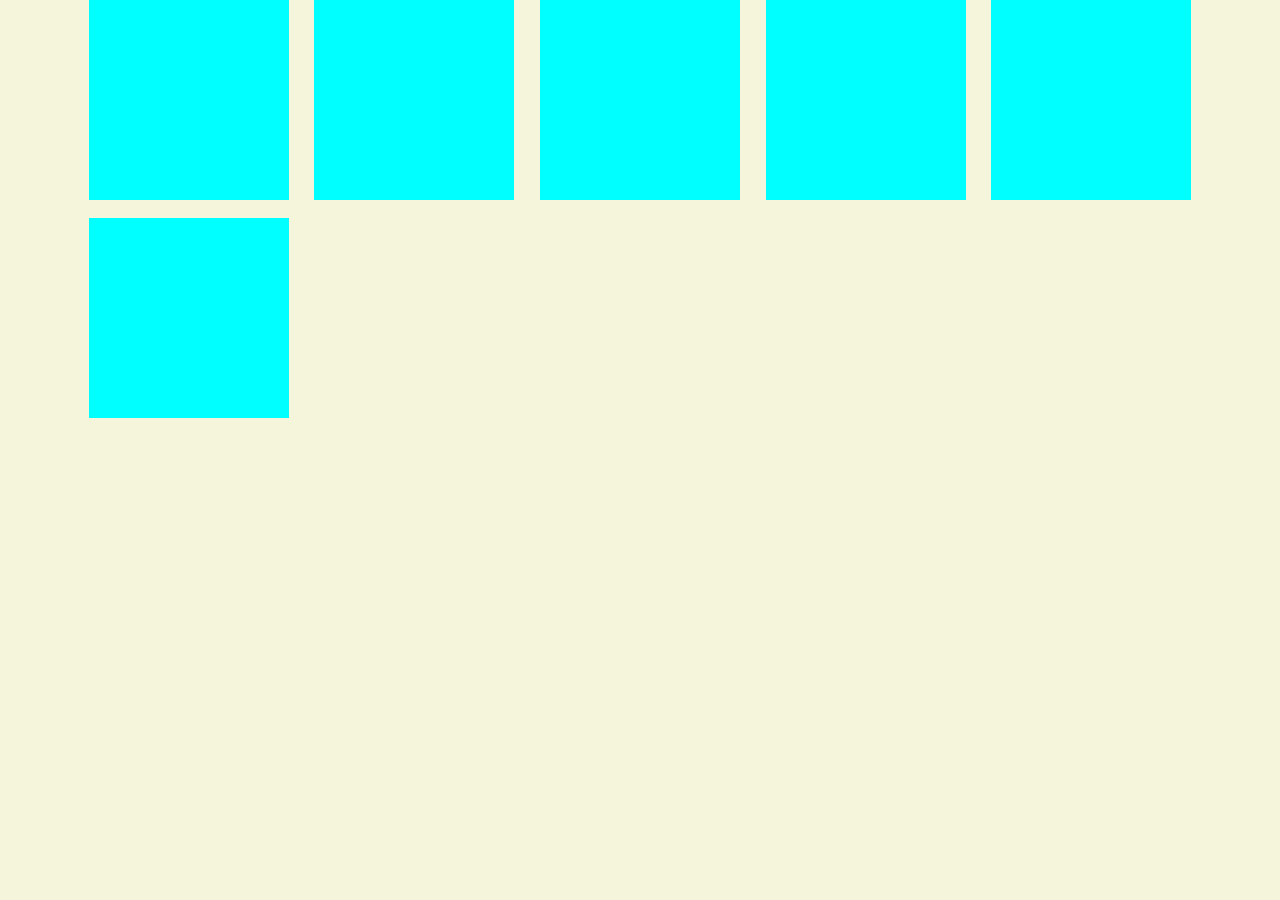
<file: cssgrids-2/index.html>
<!DOCTYPE html>
<html lang="en">
<head>
    <meta charset="UTF-8">
    <meta name="viewport" content="width=device-width, initial-scale=1.0">
    <title>CSS Grids Part-2</title>
    <link rel="stylesheet" href="styles.css">
</head>
<body>
    <div class="container">
        <div class="item"></div>
        <div class="item"></div>
        <div class="item"></div>
        <div class="item"></div>
        <div class="item"></div>
        <div class="item"></div>
    </div>
</body>
</html>
</file>
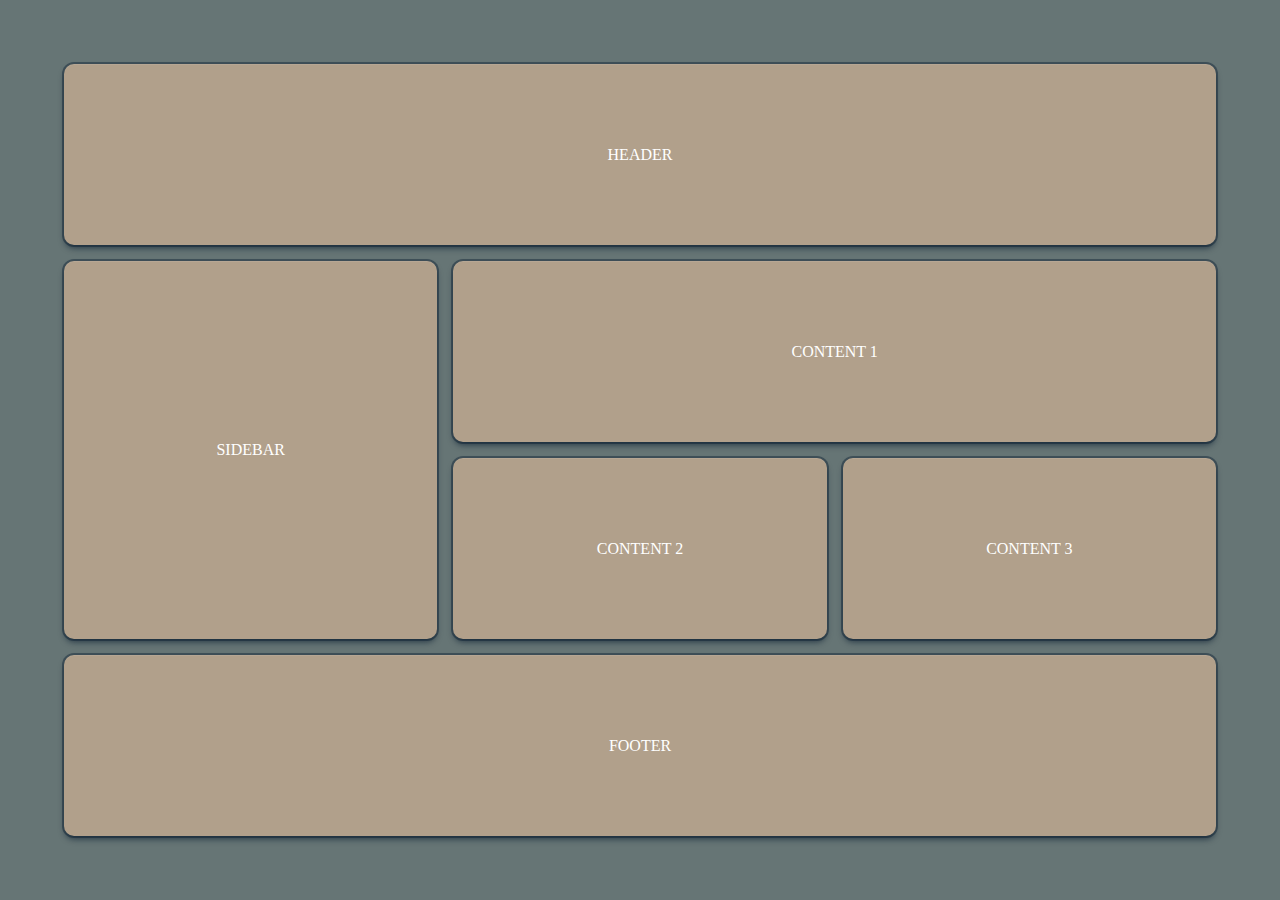
<file: cssgrids/index.html>
<!DOCTYPE html>
<html lang="en">
<head>
    <meta charset="UTF-8">
    <meta name="viewport" content="width=device-width, initial-scale=1.0">
    <title>CSS GRIDS</title>
    <link rel="stylesheet" href="styles.css">
</head>
<body>
    <div class="container">

        <div class="item header">HEADER</div>
        <div class="item sidebar hov">SIDEBAR</div>
        <div class="item content1 hov">CONTENT 1</div>
        <div class="item hov">CONTENT 2</div>
        <div class="item hov">CONTENT 3</div>
        <div class="item footer">FOOTER</div>

    </div>
</body>
</html>
</file>
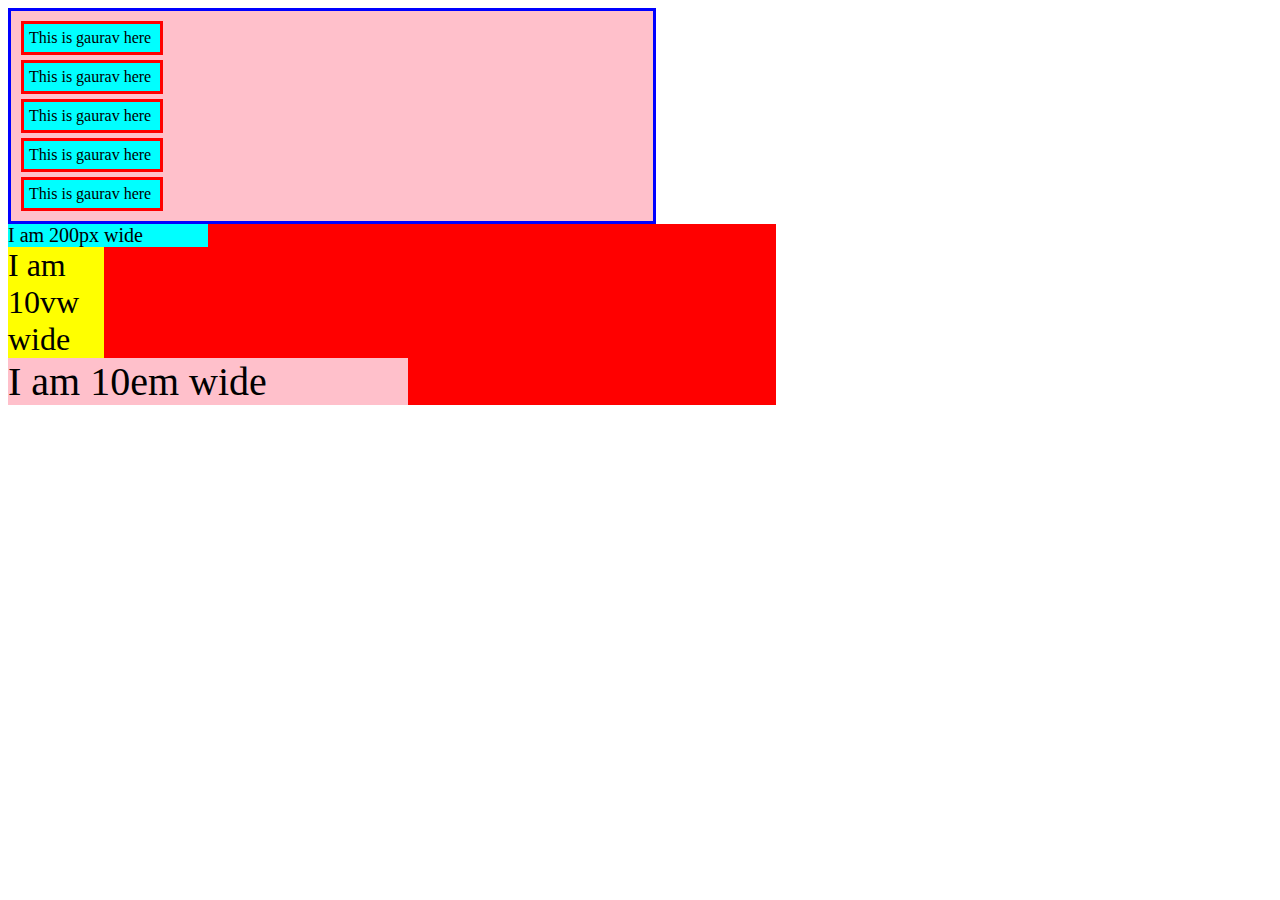
<file: day1/index.html>
<!DOCTYPE html>
<html lang="en">

<head>
    <meta charset="UTF-8">
    <meta name="viewport" content="width=device-width, initial-scale=1.0">
    <title>BOX MODEL</title>
    <link rel="shortcut icon" href="goku.png" type="image/x-icon">
    <style>
       
        .container{
            background-color: pink;
            border: 3px solid blue;
            width: 50%;
            height:20%;
            padding: 5px;
           
        }
        .child
        {
            background-color: aqua;
            border: 3px solid red;
            width: 20%;
            height:20%;
            padding: 5px;
            margin:5px;
        }
        .wrapper {
            font-size: 20px;
            background-color: red;
            width: 60vw;
            
        }

        .px {
            width: 200px;
            background-color: aqua;
        }

        .vw {
            width: 50vw;
            background-color: yellow;
            font-size: 2rem;
            width: 3em;
        }

        .em {
            width: 10em;
            font-size: 2em;
            background-color: pink;
        }
    </style>
</head>

<body>
    <div class="container">
        <div class="child">
            This is gaurav here
        </div>
        <div class="child">
            This is gaurav here

        </div>
        <div class="child">
            This is gaurav here

        </div>
        <div class="child">
            This is gaurav here

        </div>
        <div class="child">
            This is gaurav here

        </div>
    </div>
    <div class="wrapper">
        <div class="box px">I am 200px wide</div>
        <div class="box vw">I am 10vw wide</div>
        <div class="box em">I am 10em wide</div>
    </div>

</body>

</html>
</file>
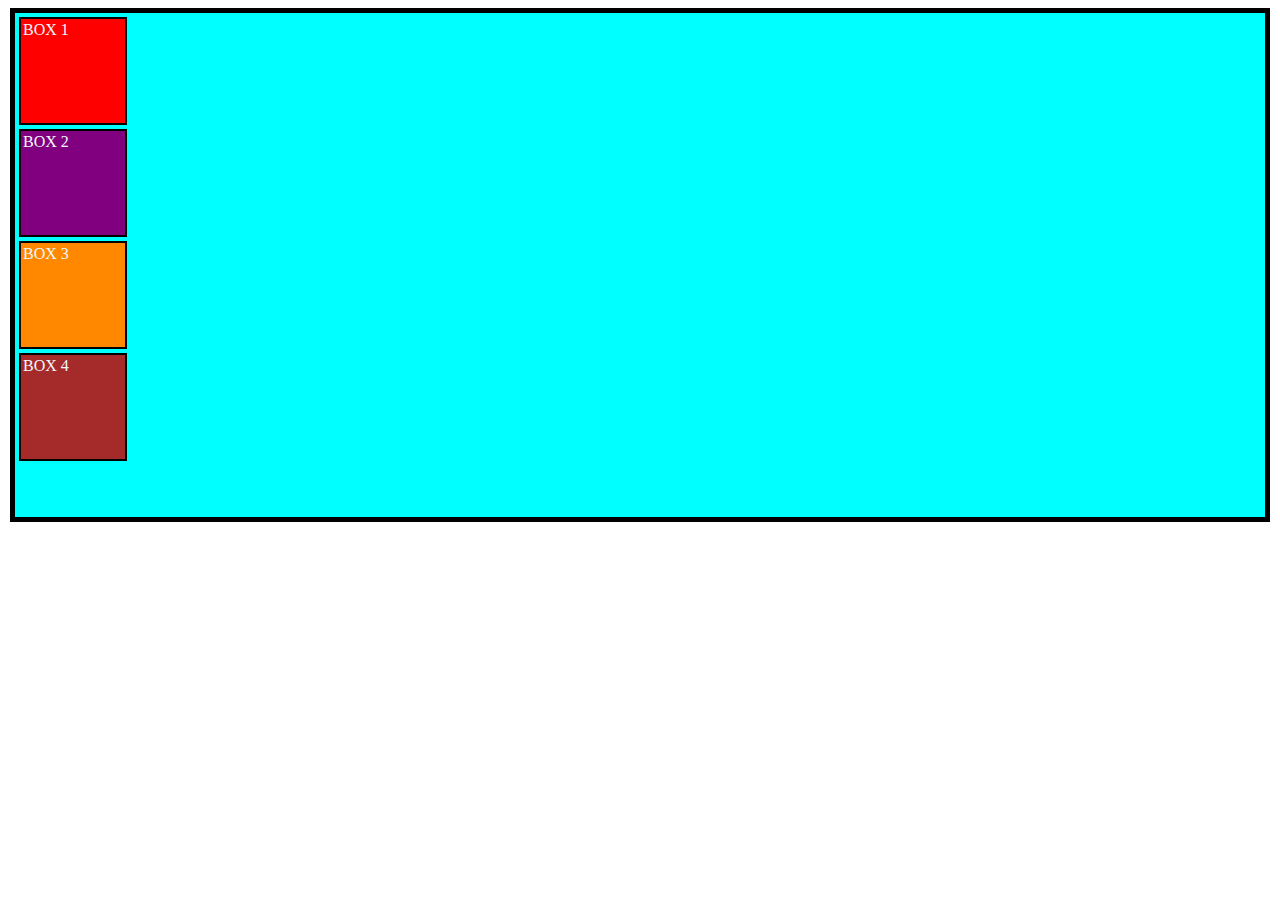
<file: day2/index.html>
<!DOCTYPE html>
<html lang="en">
<head>
    <meta charset="UTF-8">
    <meta name="viewport" content="width=device-width, initial-scale=1.0">
    <title>FLEX BOX</title>
    <style>
        .container
        {
            background-color: aqua;
            border: 5px solid black;
            height: 500px;
            margin: 2px;
            padding: 2px;
            display: flex;
            flex-direction: column;
            /* flex-wrap: wrap; */
            /* justify-content: end; */
            /* justify-content: space-between; */
            /* justify-content: space-around; */
            /* justify-content: space-evenly; */
            /* justify-content: center; */
            /* justify-content: stretch; */
            /* align-items: center; */
            /* align-content: center; */
           
        

        }
        .box
        {
            width: 100px;
            height:100px;
            border: 2px solid black;
            margin: 2px;
            padding: 2px;
            color: aliceblue;
            
        }
        #box1
        {
            background-color: red ;
            /* order: 500; */
            /* flex-grow: 1; */
            /* flex-basis: 400px; */
            /* align-self: flex-start; */
            
        }
        #box2
        {
            background-color: purple;
            /* flex-shrink: 2;
            flex-grow: 2; */
            /* align-self: flex-end; */
        }
        #box3
        {
            background-color: rgb(255, 136, 0);
            /* flex-shrink: 3;
            flex-grow: 3; */
            /* order: -3; */
            /* align-self: flex-start; */
        }
        #box4
        {
            background-color: brown;
            /* flex-shrink: 4;
            flex-grow: 4; */
            
            /* order: -4; */
            /* align-self: flex-end; */
        }
    </style>
</head>
<body>
    <div class="container">
        <div class="box" id="box1">BOX 1</div>
        <div class="box" id="box2">BOX 2</div>
        <div class="box" id="box3">BOX 3</div>
        <div class="box" id="box4">BOX 4</div>
    </div>

    
</body>
</html>
</file>
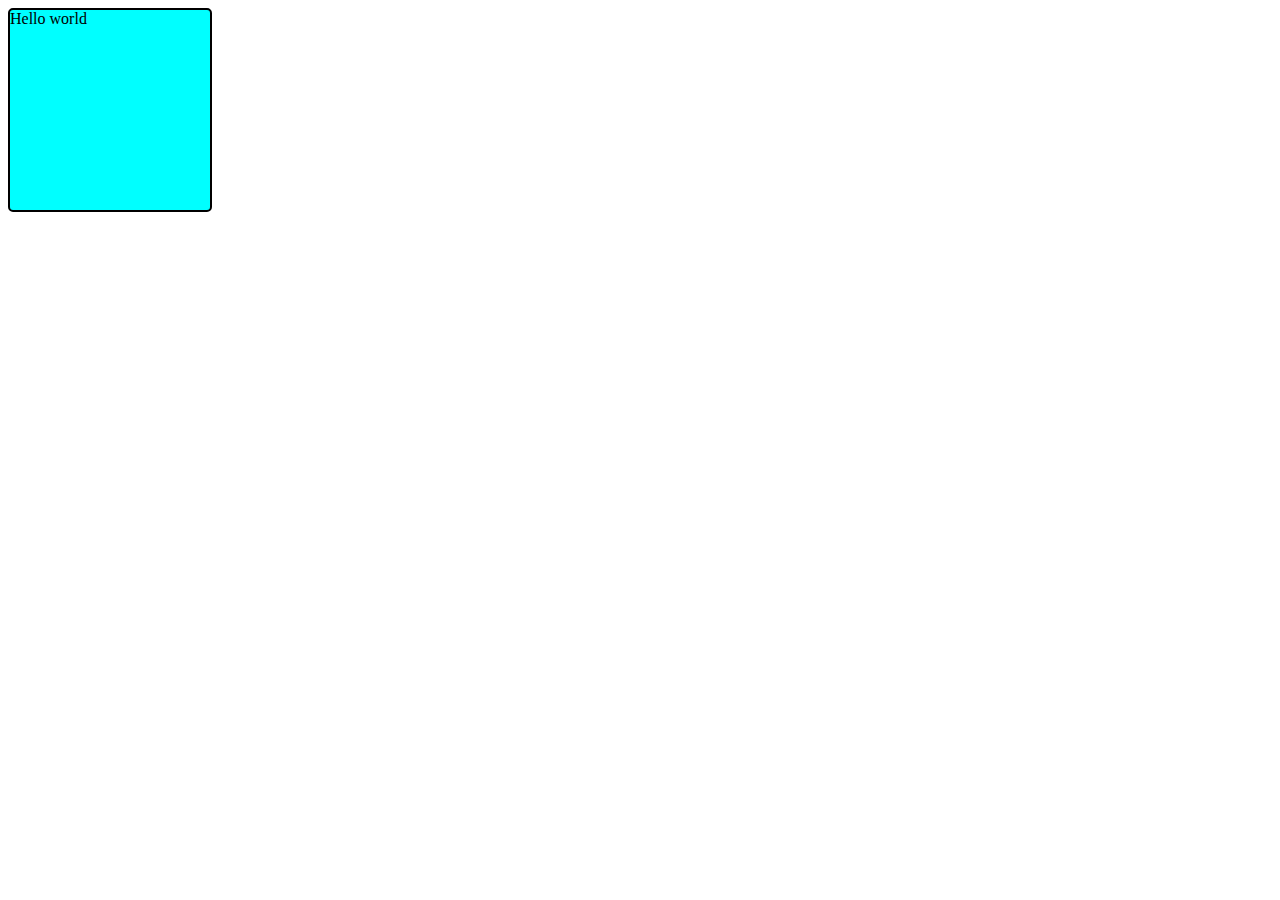
<file: day3/index.html>
<!DOCTYPE html>
<html lang="en">
<head>
    <meta charset="UTF-8">
    <meta name="viewport" content="width=device-width, initial-scale=1.0">
    <title>MEDIA QUERY</title>
    <style>
        .box
        {
            background-color: aqua;
            height: 200px;
            width:200px;
            border: 2px solid black;
            border-radius: 5px;
        }
        @media (min-width:300px) and (max-width:500px) {
            .box
            {
                background-color: brown;
            }
            
        }
    </style>
</head>
<body>
    <div class="box">
        Hello world
    </div>
</body>
</html>
</file>
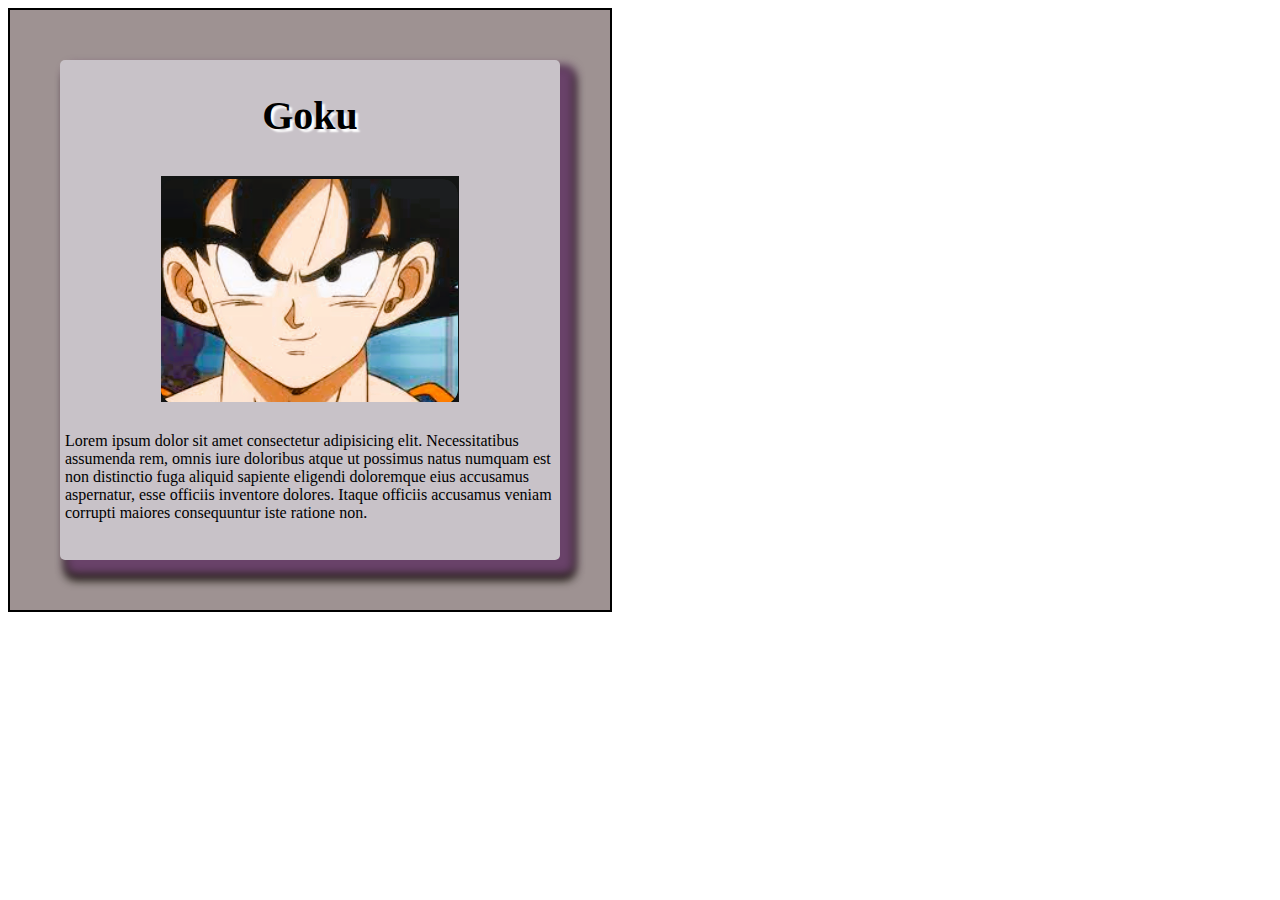
<file: day4/index.html>
<!DOCTYPE html>
<html lang="en">
<head>
    <meta charset="UTF-8">
    <meta name="viewport" content="width=, initial-scale=1.0">
    <title>CSS SHADOWS</title>
    <style>
        :root
        {
            --newcolor:pink;
        }
        .container
        {
            background-color: rgb(158, 146, 146);
            /* background-color: var(--newcolor); */
            border:2px solid black;
            height: 600px;
            width:600px;
            display: flex;
            align-items: center;
            justify-content: center;
        }
        .box{
            background-color: rgb(200, 194, 200);
            border:px solid rgb(195, 216, 216);
            height: 500px;
            width: 500px;
            border-radius: 5px;
            display:flex;
            flex-direction: column;
            align-items: center;

            /* box-shadow: 10px 10px black; */
            /* box-shadow: 10px 10px 10px black; */
            /* box-shadow: 10px 10px 10px 5px rgb(105, 66, 105); */
            /* box-shadow:inset 10px 10px 10px 5px rgb(105, 66, 105); */
            box-shadow: 10px 10px 10px 5px rgb(105, 66, 105), 10px 15px 10px 5px rgb(16, 17, 1);
        }
        .headi
        {
            border:px solid black;
            margin:5px;
            border:5px;
            font-size: 20px;
            text-shadow: 3px 3px 2px rgb(255, 255, 255);

        }
        .image{
            border:px solid black;
            margin:5px;
            border:5px;
            
        }
        .para
        {
            border:px solid black;
            margin:5px;
            border:5px;
            
        }
    </style>
</head>
<body>
    <div class="container">
        <div class="box">
            <div class="headi">
                <h1>Goku</h1>
            </div>
            <div class="image"> 
                <img src="goku.png" alt="">
            </div>
            <div class="para">
                <p>Lorem ipsum dolor sit amet consectetur adipisicing elit. Necessitatibus assumenda rem, omnis iure doloribus atque ut possimus natus numquam est non distinctio fuga aliquid sapiente eligendi doloremque eius accusamus aspernatur, esse officiis inventore dolores. Itaque officiis accusamus veniam corrupti maiores consequuntur iste ratione non. </p>
            </div>
        </div>            
        </div>

   
</body>
</html>
</file>
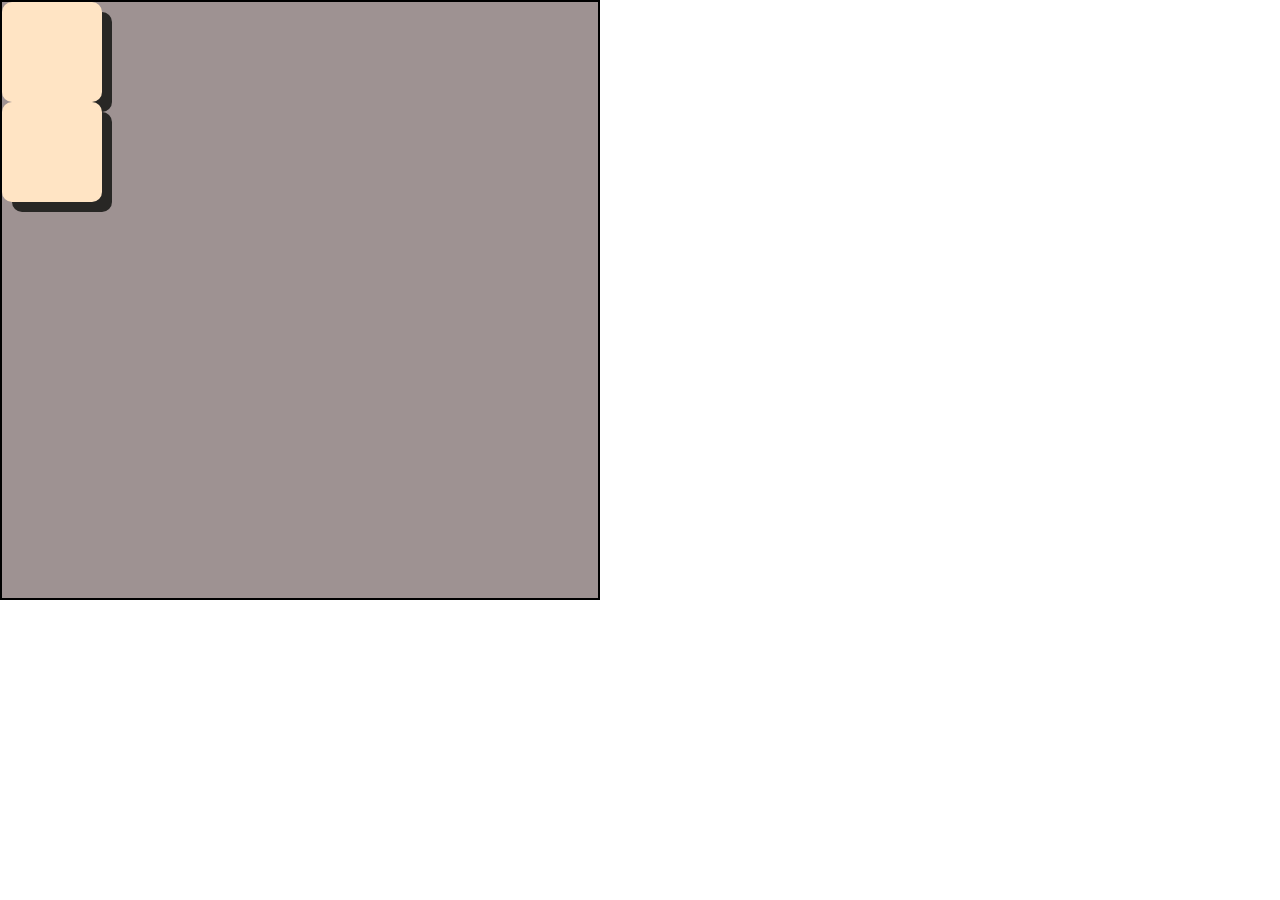
<file: day5/index.html>
<!DOCTYPE html>
<html lang="en">
<head>
    <meta charset="UTF-8">
    <meta name="viewport" content="width=device-width, initial-scale=1.0">
    <title>Animation</title>
</head>
<style>
        *{
            margin: 0;
            padding: 0;
            box-sizing: border-box;
        }
        .container
        {
            background-color: rgb(158, 146, 146);
            border:2px solid black;
            height: 600px;
            width: 600px;
            /* display: flex;
            align-items: center;
            justify-content: center; */
        }
        .box
        {
            width: 100px;
            height: 100px;
            background-color: bisque;
            border-radius: 10px;
            position: relative;
            box-shadow: 10px 10px rgb(40, 39, 37);
            animation-name: rightMove;
            animation-duration: 5s;
            animation-iteration-count: infinite;
            /* animation-timing-function: linear; */
            animation-timing-function:cubic-bezier(0.35, 1.24, 0.78,-0.01);
            animation-direction: alternate;
            /* animation-fill-mode: forwards; */

            
        }
        @keyframes rightMove
        {
            from
            {
                top:500px;
                left:0;
            }
            to
            {
                top:500px;
                left:500px;
            }
        }
        .box2
        {
            width: 100px;
            height: 100px;
            background-color: bisque;
            border-radius: 10px;
            box-shadow: 10px 10px rgb(40, 39, 37);
            animation-name: leftMove;
            animation-duration: 5s;
            position: relative;
            animation-iteration-count: infinite;
            /* animation-timing-function: linear; */
            animation-timing-function:cubic-bezier(0, 1.17, 0.87,-0.42);
            animation-direction: alternate;
            /* animation-fill-mode: forwards; */

            
        }
        @keyframes leftMove
        {
            from
            {
                top:0;
                left:500px;
            }
            to
            {
                top:0;
                left:0;
            }
        }

</style>
<body>
    <div class="container">
        <div class="box">

        </div>
        <div class="box2">

        </div>
    </div>
    
</body>
</html>
</file>
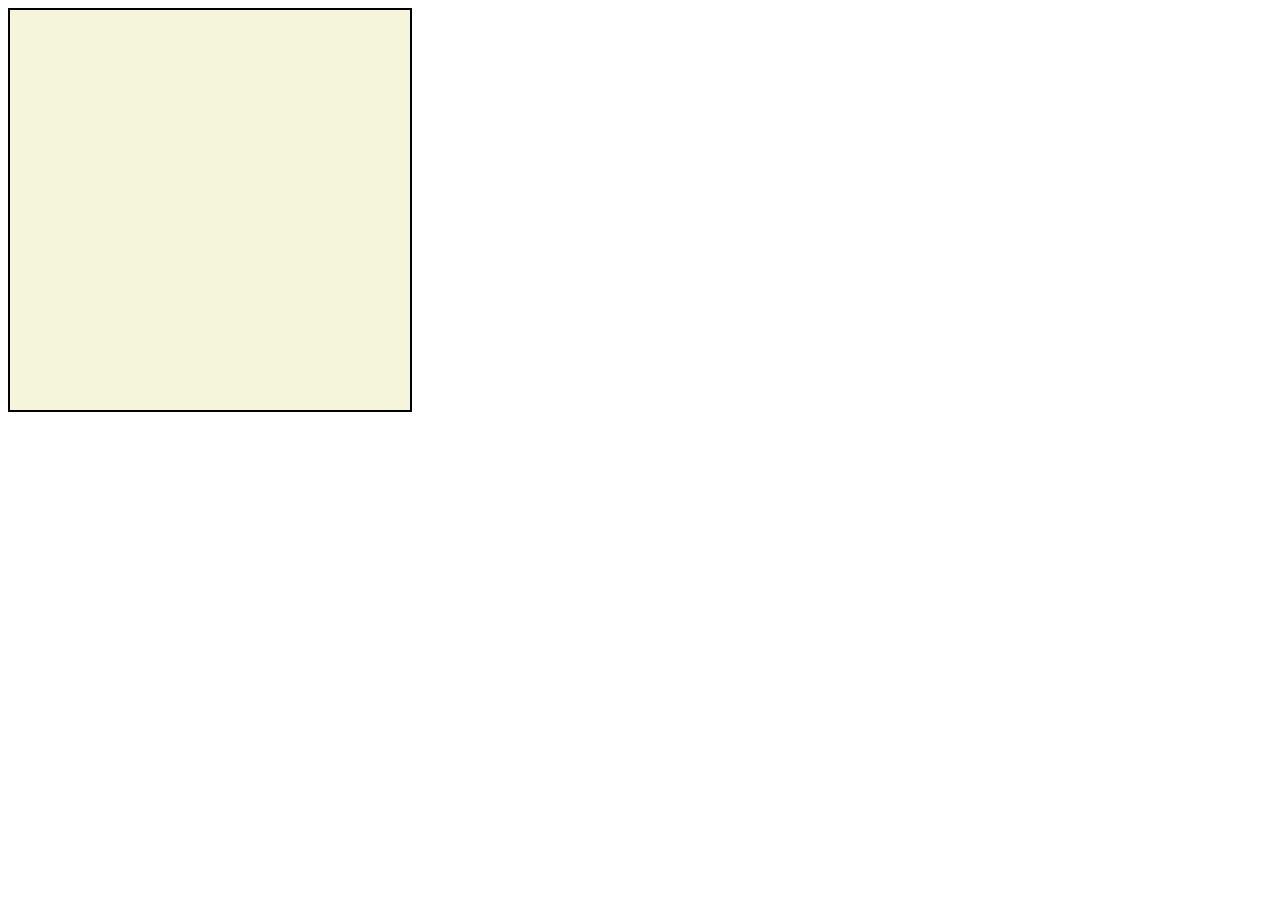
<file: day6/index.html>
<!DOCTYPE html>
<html lang="en">
<head>
    <meta charset="UTF-8">
    <meta http-equiv="X-UA-Compatible" content="IE=edge">
    <meta name="viewport" content="width=device-width, initial-scale=1.0">
    <title>Transition</title>
    <style>
        .box{
            height: 400px;
            width: 400px;
            background-color: beige;
            border: 2px solid black;

            /* transition-property: all;
            transition-duration: 4s;
            /* transition-delay: 1s; 
            transition-timing-function: ease-out;
            
            */


            /* shorthand notation */
            /* transition: all 2s ease-in 5s;
             */

            transition: width 2s, height 5s;
        }


        .box:hover{
            width: 1800px;
            height: 900px;
            background-color: blue;
        }
    </style>
</head>
<body>

    <div class="box">

    </div>
    
</body>
</html>
</file>
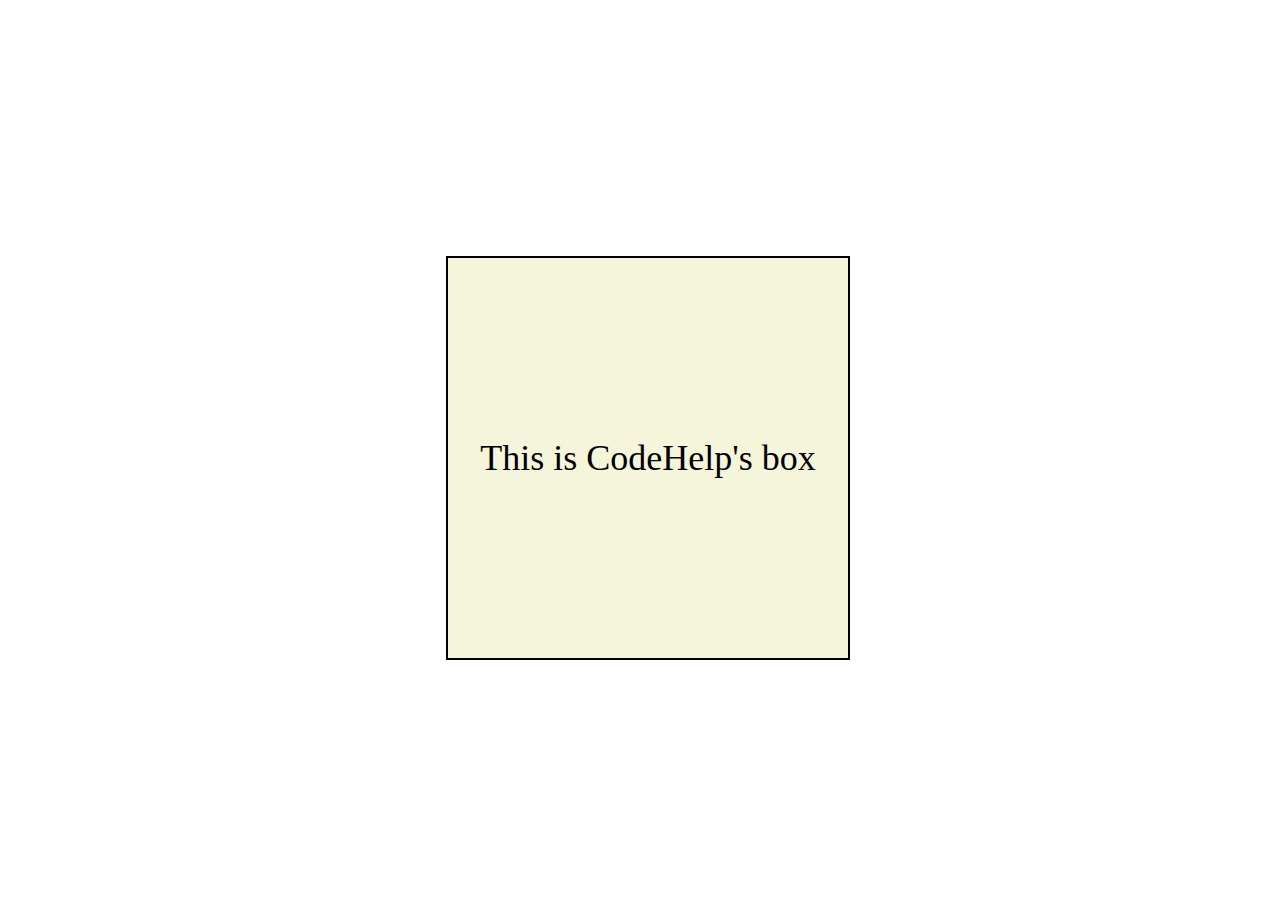
<file: day7/index.html>
<!DOCTYPE html>
<html lang="en">
<head>
    <meta charset="UTF-8">
    <meta http-equiv="X-UA-Compatible" content="IE=edge">
    <meta name="viewport" content="width=device-width, initial-scale=1.0">
    <title>2D Transforms</title>
    <link rel="stylesheet" href="style.css">
</head>
<body>
    <div class="container">
        <div class="box">
            <p> This is CodeHelp's box </p>
        </div>
    </div>
   
    
</body>
</html>
</file>
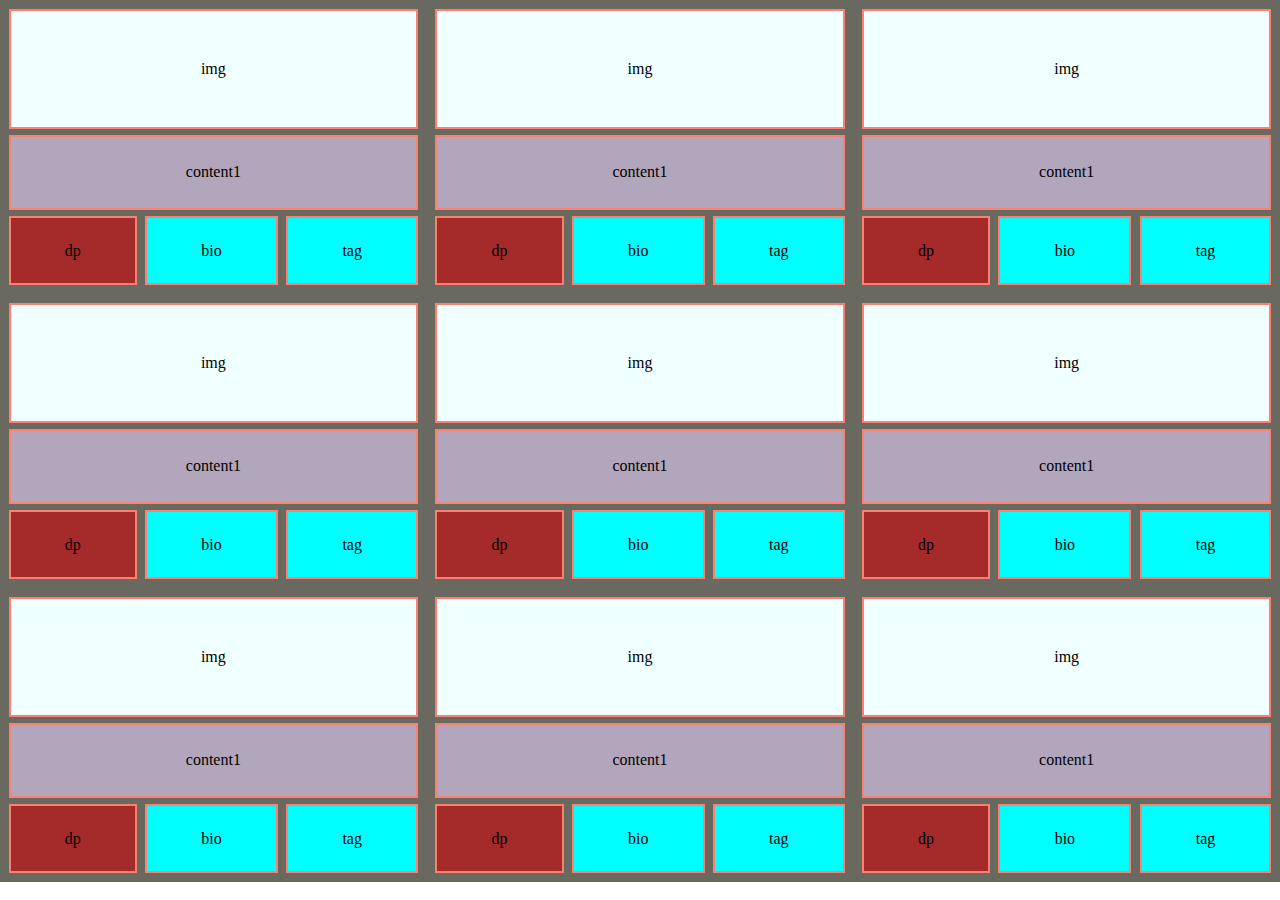
<file: cssgrids-2/areas.html>
<!DOCTYPE html>
<html lang="en">
<head>
    <meta charset="UTF-8">
    <meta name="viewport" content="width=device-width, initial-scale=1.0">
    <title>CSS Grids Part-2</title>
    <link rel="stylesheet" href="areas.css">
</head>
<body>
    <div class="maincon">

        <!-- <div class="container">
            <div class="item header">header</div>
            <div class="item sidebar">sidebar</div>
            <div class="item content1">content1</div>
            <div class="item content2">content2</div>
            <div class="item content3">content3</div>
            <div class="item footer">footer</div>
        </div>
     -->
        <div class="container">
            <div class="item img">img</div>
            <div class="item content1">content1</div>
            <div class="item dp">dp</div>
            <div class="item bio">bio</div>
            <div class="item tag">tag</div>
        </div>
        <div class="container">
            <div class="item img">img</div>
            <div class="item content1">content1</div>
            <div class="item dp">dp</div>
            <div class="item bio">bio</div>
            <div class="item tag">tag</div>
        </div>
        <div class="container">
            <div class="item img">img</div>
            <div class="item content1">content1</div>
            <div class="item dp">dp</div>
            <div class="item bio">bio</div>
            <div class="item tag">tag</div>
        </div>
        <div class="container">
            <div class="item img">img</div>
            <div class="item content1">content1</div>
            <div class="item dp">dp</div>
            <div class="item bio">bio</div>
            <div class="item tag">tag</div>
        </div>
        <div class="container">
            <div class="item img">img</div>
            <div class="item content1">content1</div>
            <div class="item dp">dp</div>
            <div class="item bio">bio</div>
            <div class="item tag">tag</div>
        </div>
        <div class="container">
            <div class="item img">img</div>
            <div class="item content1">content1</div>
            <div class="item dp">dp</div>
            <div class="item bio">bio</div>
            <div class="item tag">tag</div>
        </div>  <div class="container">
            <div class="item img">img</div>
            <div class="item content1">content1</div>
            <div class="item dp">dp</div>
            <div class="item bio">bio</div>
            <div class="item tag">tag</div>
        </div>
        <div class="container">
            <div class="item img">img</div>
            <div class="item content1">content1</div>
            <div class="item dp">dp</div>
            <div class="item bio">bio</div>
            <div class="item tag">tag</div>
        </div>
        <div class="container">
            <div class="item img">img</div>
            <div class="item content1">content1</div>
            <div class="item dp">dp</div>
            <div class="item bio">bio</div>
            <div class="item tag">tag</div>
        </div>
        <br>
    </div>
</body>
</html>
</file>
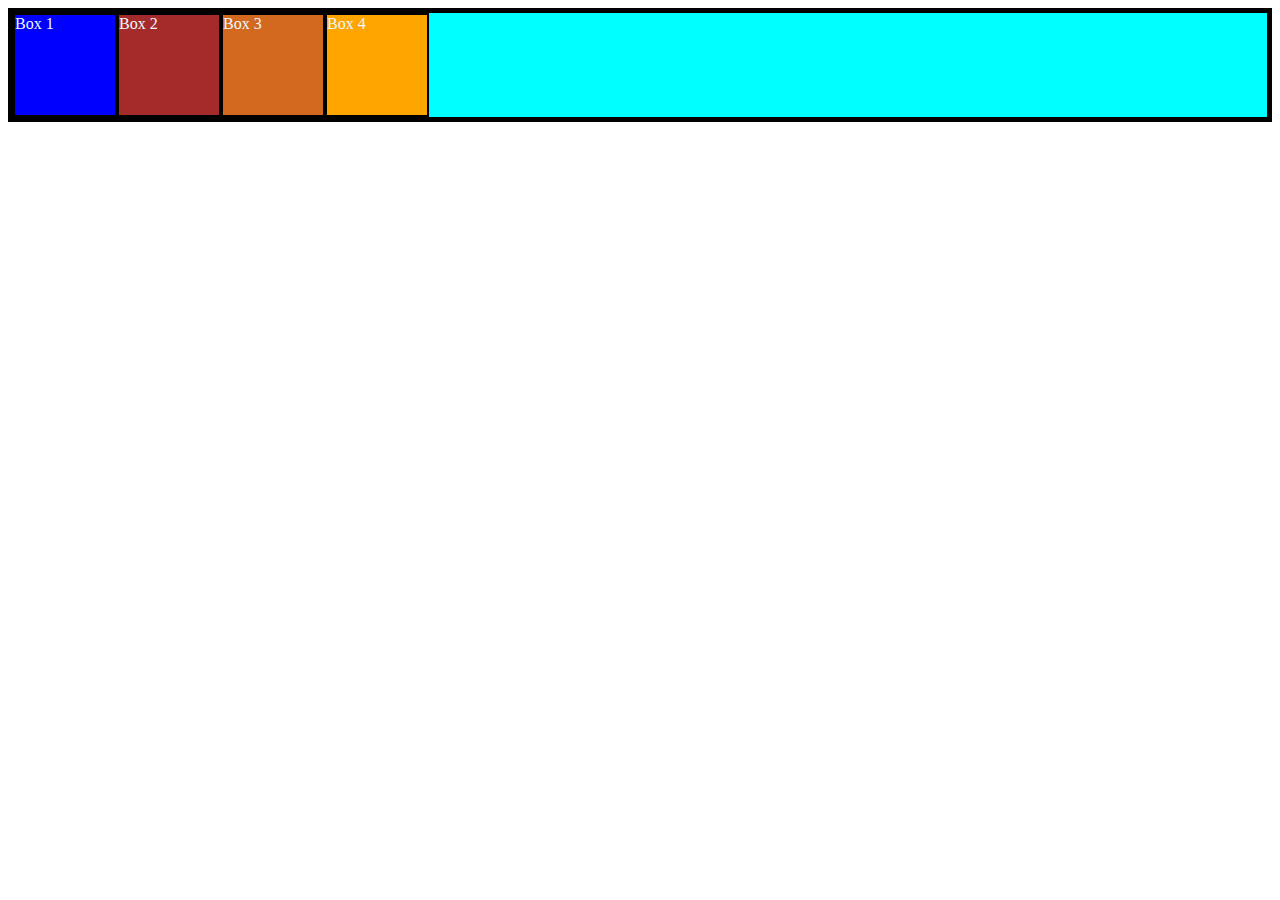
<file: day3/index2.html>
<!DOCTYPE html>
<html lang="en">
<head>
    <meta charset="UTF-8">
    <meta name="viewport" content="width=device-width, initial-scale=1.0">
    <title>Document</title>
    <style>
        .container
        {
            border: 5px solid black;
            background-color: aqua;
            /* height:600px;
            width:600px; */
            display: flex;
            flex-wrap: wrap;
        }
        .box
        {
            border: 2px solid black;
            background-color: pink;
            color: aliceblue;
            height: 100px;
            width:100px;
        }
        #box1
        {
            background-color: blue;
        }
        #box2
        {
            background-color: brown;
        }
        #box3
        {
            background-color: chocolate;
        }
        #box4
        {
            background-color: orange;
        }
        @media (min-width:600px) {
        .container
        {
            flex-direction: row;
        }
            
        }
        @media (max-width:600px) {
        .container
        {
            flex-direction: column;
        }
            
        }
    
        
    </style>
</head>
<body>
    <div class="container">
        <div class="box" id="box1">Box 1</div>
        <div class="box" id="box2">Box 2</div>
        <div class="box" id="box3">Box 3</div>
        <div class="box" id="box4">Box 4</div>
    </div>
</body>
</html>
</file>
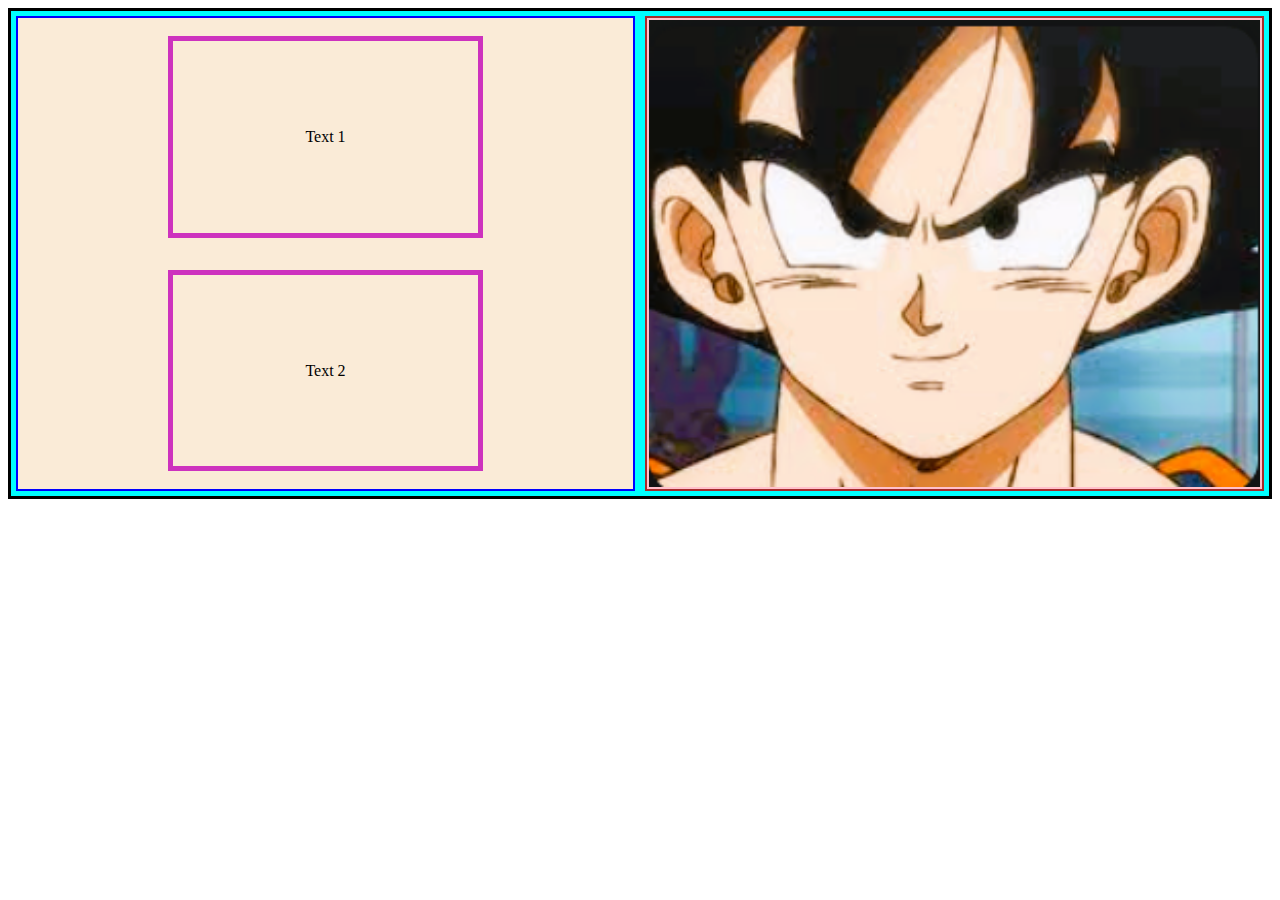
<file: day3/index3.html>
<!DOCTYPE html>
<html lang="en">
<head>
    <meta charset="UTF-8">
    <meta name="viewport" content="width=device-width, initial-scale=1.0">
    <title>Document</title>
    <style>
        .container
        {
            border: 3px solid black;
            background-color: aqua;
            display: flex;
            flex-direction: row;
            
        }
        #boxleft
        {
            background-color: antiquewhite;
            border: 2px solid blue;
            width: 50%;
            margin: 5px;
            padding: 2px;
            display: flex;
            flex-direction: column;
            justify-content: center;
            align-items: center;
        }
        #boxright
        {
            background-color: pink;
            border: 2px solid brown;
            margin: 5px;
            padding: 2px;
            width: 50%;
            
        }
        p
        {
            border: 5px solid rgb(205, 50, 190);
            height: 50%;
            width: 50%;
            display: flex;
            justify-content: center;
            align-items: center;
        }
        img
        {
            width: 100%;
            height: 100%;
        }

        @media (max-width:500px)
        {
            .container
            {
                flex-direction: column;
            }
        }
    </style>
</head>
<body>
    <div class="container">
        <div id="boxleft">
            <p>Text 1</p>
            <p>Text 2</p>
        </div>
        <div id="boxright">
            <img src="goku.png" alt="goku was here..sed">
        </div>
    </div>

    
</body>
</html>
</file>
<file: cssgrids-2/styles.css>
*
{
    margin: 0;
    padding: 0;
    box-sizing: border-box;
}
body{
    height: 100vh;
    width: 100vw;
}
.container
{
    height: 100%;
    width: 100%;
    display: grid;
    background-color: beige;
    grid-template-columns: repeat(auto-fit, minmax(200px, 200px));
    gap: 2%;
    grid-template-rows:repeat(auto-fit, minmax(200px, 200px)) ;
    justify-content: center;
}
.item
{
    padding: 5%;
    background-color: aqua;
}
</file>
<file: cssgrids/styles.css>
*
{
    margin: 0;
    padding: 0;
    box-sizing: border-box;
    overflow-x: hidden;
}
body{
    height: 100vh;
    width: 100vw;
}
.container
{
    height: 100%;
    width: 100%;
    background-color: rgb(102, 117, 117);
    display: grid;
    padding: 4rem;
    gap:1rem;
    
}
.item
{
    background-color: rgb(177, 160, 139);
    border-radius: 10px;
    display: flex;
    align-items: center;
    justify-content: center;
    color: rgb(255, 255, 255);
    box-shadow: rgba(6, 24, 44, 0.4) 0px 0px 0px 2px, rgba(6, 24, 44, 0.65) 0px 4px 6px -1px, rgba(255, 255, 255, 0.08) 0px 1px 0px inset;    
}
.hov{
    transition: all 0.3s linear 0s;

}
.hov:hover
{
    transform: scale(1.08);
}

@media (min-width:760px)
{
    .container
    {
     
    grid-template-rows: repeat(4,1fr);
    grid-template-columns: repeat(3,2fr);
    }
    
    .header,.footer
    {
        grid-column-start: 1;
        grid-column-end: 4;
    }
    .sidebar
    {
        grid-row-start: 2;
        grid-row-end: 4; 
    }
    .content1
    {
        grid-column-start: 2;
        grid-column-end: 4;
    }
}
</file>
<file: day7/style.css>
.box{
    width: 400px;
    height: 400px;
    background-color: beige;
    border: 2px solid black;

    display: flex;
    justify-content: center;
    align-items: center;

    /* margin: auto; */

    transition: all 3s linear 1s;
}

.container{
    width: 100vw;
    height: 100vh;
    display: flex;
    justify-content: center;
    align-items: center;
}

.box:hover{
    /* transform: rotate(360deg);  */
    /* transform: scale(2); */
    

    transform: scale(1);
    transform: rotate(45deg);

    /* transform: skew(-45deg);

    transform: translate(500px, 500px); */
   


}

p{
    font-size: 36px;
}
</file>
<file: cssgrids-2/areas.css>
*
{
    margin: 0;
    padding: 0;
    box-sizing: border-box;
    overflow-x: hidden;
}
body{
    height: 100vh;
    width: 100vw;
}
.maincon
{
    height: 100%;
    width: 100%;
    display: grid;
    grid-template-rows: repeat(3,1fr);
    
    grid-template-columns: repeat(3,1fr);
}
.container
{
    display: grid;
    gap: 2%;
    background-color: rgb(105, 105, 95);
    padding: 2%;
    /* grid-template-areas: 
    "header header header"
    "sidebar content1 content1"
    "sidebar content2 content3"
    "footer footer footer"; */
    grid-template-areas: 
    "img img img"
    "img img img"
    "content1 content1 content1"
    "dp bio tag";
}
.item
{
    padding: 1%;
    background-color: aqua;
    border: 2px solid salmon;
    display: flex;
    justify-content: center;
    align-items: center;
}

.img
{
    grid-area: img;
    background-color: azure;
}

.content1
{
    grid-area: content1;
    background-color: rgb(178, 166, 189);
}
.dp
{
    grid-area: dp;
    background-color: brown;
}
.bio
{
    grid-area: bio;
}
.tag
{
    grid-area: tag;
}
</file>
